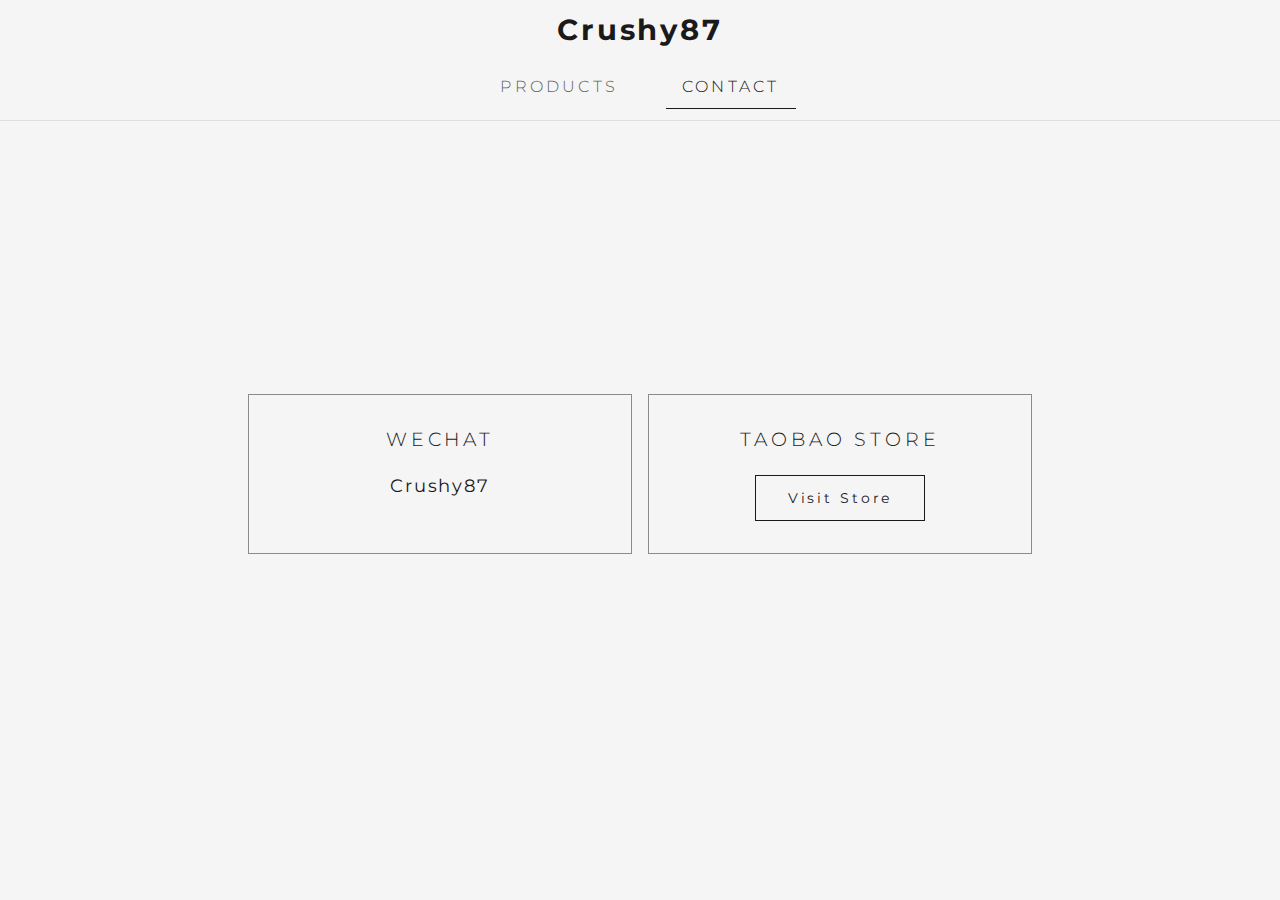
<file: contact.html>
<!DOCTYPE html>
<html lang="en">
<head>
    <meta charset="UTF-8">
    <meta name="viewport" content="width=device-width, initial-scale=1.0">
    <title>Contact - Crushy87</title>
    <link rel="stylesheet" href="styles.css">
    <link rel="preconnect" href="https://fonts.googleapis.com">
    <link rel="preconnect" href="https://fonts.gstatic.com" crossorigin>
    <link href="https://fonts.googleapis.com/css2?family=Montserrat:wght@200;300;400;700&display=swap" rel="stylesheet">
</head>
<body>
    <div class="noise-overlay"></div>
    
    <header class="products-header">
        <a href="index.html" class="brand-name">Crushy87</a>
        <nav class="header-nav">
            <a href="products.html">Products</a>
            <a href="contact.html" class="active">Contact</a>
        </nav>
    </header>

    <main class="contact-page">
        <div class="contact-content">
            <div class="contact-method">
                <h2>WeChat</h2>
                <p>Crushy87</p>
            </div>
            <div class="contact-method">
                <h2>Taobao Store</h2>
                <a href="https://shop68237358.world.taobao.com/" target="_blank" class="store-link">Visit Store</a>
            </div>
        </div>
    </main>

    <script src="script.js"></script>
</body>
</html>
</file>
<file: styles.css>
:root {
    --background-color: #f5f5f5;
    --text-color: #1a1a1a;
    --accent-color: #8b8b8b;
    --transition: all 0.3s cubic-bezier(0.4, 0, 0.2, 1);
    --font-sans: 'Montserrat', sans-serif;
}

/* Base Styles */
* {
    margin: 0;
    padding: 0;
    box-sizing: border-box;
}

body {
    font-family: var(--font-sans);
    background-color: var(--background-color);
    color: var(--text-color);
    position: relative;
    overflow-y: auto;
    min-height: 100vh;
}

.noise-overlay {
    position: fixed;
    top: 0;
    left: 0;
    right: 0;
    bottom: 0;
    background-image: url('[data-uri]* your noise texture base64 */');
    opacity: 0.03;
    pointer-events: none;
    z-index: 1;
}

/* Centered Layout */
.centered-layout {
    display: flex;
    flex-direction: column;
    justify-content: center;
    align-items: center;
    height: 100vh;
    padding: 2rem;
}

/* Main Menu */
.main-menu {
    text-align: center;
    animation: fadeIn 1s ease-out;
    padding: 0 1rem;
}

.brand-name {
    font-size: clamp(4rem, 15vw, 12rem);
    font-weight: 700;
    letter-spacing: 0.1em;
    margin-bottom: 1rem;
    line-height: 1;
}

.menu-items {
    display: flex;
    flex-direction: column;
    gap: 1rem;
    margin-top: 2rem;
}

.menu-items a {
    color: var(--text-color);
    text-decoration: none;
    font-size: clamp(0.9rem, 2.5vw, 1.2rem);
    letter-spacing: 0.2em;
    font-weight: 300;
    text-transform: uppercase;
    transition: var(--transition);
    position: relative;
    padding: 0.75rem;
}

.menu-items a::after {
    content: '';
    position: absolute;
    bottom: 0;
    left: 50%;
    width: 0;
    height: 1px;
    background-color: var(--text-color);
    transition: var(--transition);
    transform: translateX(-50%);
}

.menu-items a:hover::after {
    width: 100%;
}

/* Social Links */
.social-links {
    position: fixed;
    bottom: 2rem;
    left: 50%;
    transform: translateX(-50%);
    font-size: 0.9rem;
    letter-spacing: 0.2em;
    opacity: 0;
    white-space: nowrap;
    text-align: center;
    width: auto;
    padding: 0;
    animation: socialFadeIn 1s ease-out 0.5s forwards;
}

.social-links a {
    color: var(--text-color);
    text-decoration: none;
    transition: var(--transition);
    padding: 0 0.75rem;
}

.social-links a:hover {
    opacity: 1;
}

.separator {
    color: var(--accent-color);
}

/* Animations */
@keyframes fadeIn {
    from {
        opacity: 0;
        transform: translateY(20px);
    }
    to {
        opacity: 1;
        transform: translateY(0);
    }
}

@keyframes socialFadeIn {
    from {
        opacity: 0;
        transform: translate(-50%, 20px);
    }
    to {
        opacity: 0.7;
        transform: translate(-50%, 0);
    }
}

/* Mobile Responsive */
@media (max-width: 768px) {
    .brand-name {
        font-size: clamp(3rem, 12vw, 4rem);
        margin-bottom: 0.5rem;
    }

    .menu-items {
        gap: 0.75rem;
        margin-top: 1.5rem;
    }

    .menu-items a {
        font-size: 1rem;
        padding: 0.5rem;
    }

    .social-links {
        font-size: 0.8rem;
        bottom: 1.5rem;
    }

    .social-links a {
        padding: 0 0.5rem;
    }
}

@media (max-width: 480px) {
    .brand-name {
        font-size: clamp(2.5rem, 10vw, 3rem);
    }

    .menu-items a {
        font-size: 0.9rem;
    }

    .social-links {
        font-size: 0.75rem;
        bottom: 1rem;
    }

    .social-links a {
        padding: 0 0.4rem;
    }
}

/* Add better touch area for mobile */
@media (hover: none) {
    .menu-items a {
        padding: 0.75rem;
    }

    .header-nav a {
        padding: 0.5rem;
    }

    .store-link {
        padding: 1rem 1.5rem;
    }
}

/* Products Page Header */
.products-header {
    position: fixed;
    top: 0;
    left: 0;
    width: 100%;
    padding: 1rem;
    display: flex;
    flex-direction: column;
    align-items: center;
    gap: 0.5rem;
    z-index: 200;
    background: var(--background-color);
    border-bottom: 1px solid rgba(26, 26, 26, 0.1);
}

.products-header .brand-name {
    font-size: clamp(1.2rem, 2.5vw, 1.8rem);
    font-weight: 700;
    text-decoration: none;
    color: var(--text-color);
    letter-spacing: 0.1em;
}

.header-nav {
    display: flex;
    gap: 2rem;
    justify-content: center;
}

.header-nav a {
    color: var(--text-color);
    text-decoration: none;
    font-size: 1rem;
    letter-spacing: 0.2em;
    font-weight: 300;
    text-transform: uppercase;
    transition: var(--transition);
    position: relative;
    opacity: 0.7;
    padding: 0.5rem 1rem;
}

.header-nav a:hover,
.header-nav a.active {
    opacity: 1;
}

.header-nav a::after {
    content: '';
    position: absolute;
    bottom: -5px;
    left: 0;
    width: 100%;
    height: 1px;
    background-color: var(--text-color);
    transform: scaleX(0);
    transition: var(--transition);
}

.header-nav a:hover::after,
.header-nav a.active::after {
    transform: scaleX(1);
}

/* Products Grid Layout */
.products-page {
    padding-top: 120px;
    padding-bottom: 2rem;
    padding-left: 5vw;
    padding-right: 5vw;
    min-height: 100vh;
    overflow-y: auto;
    z-index: 1;
}

.products-grid {
    display: grid;
    grid-template-columns: repeat(auto-fill, minmax(300px, 1fr));
    gap: 2rem;
    max-width: 1800px;
    margin: 0 auto;
    width: 100%;
}

.product-card {
    position: relative;
    background: var(--background-color);
    transition: var(--transition);
    aspect-ratio: 1/1.3;
    display: flex;
    flex-direction: column;
    width: 100%;
    overflow: hidden;
    max-width: 600px;
    justify-self: center;
}

.product-card a {
    text-decoration: none;
    color: var(--text-color);
    height: 100%;
    display: flex;
    flex-direction: column;
}

.product-card img {
    width: 100%;
    aspect-ratio: 1;
    object-fit: cover;
    transition: var(--transition);
}

.product-info {
    padding: 0.75rem;
    display: flex;
    justify-content: space-between;
    width: 100%;
    gap: 1rem;
}

.product-details {
    flex: 1;
    min-width: 0;
}

.product-details h3 {
    font-weight: 300;
    font-size: 0.9rem;
    letter-spacing: 0.05em;
    margin-bottom: 0.5rem;
    line-height: 1.4;
    display: -webkit-box;
    -webkit-line-clamp: 2;
    -webkit-box-orient: vertical;
    overflow: hidden;
    word-break: break-word;
}

.price-info {
    text-align: right;
    flex-shrink: 0;
    min-width: fit-content;
}

.price {
    font-weight: 400;
    font-size: 0.9rem;
    letter-spacing: 0.05em;
    white-space: nowrap;
}

.sold {
    display: block;
    font-size: 0.8rem;
    color: var(--accent-color);
    margin-top: 0.25rem;
    white-space: nowrap;
}

/* Loading State */
.loading {
    text-align: center;
    padding: 4rem;
    font-size: 1rem;
    letter-spacing: 0.2em;
    color: var(--accent-color);
}

/* Error State */
.error {
    text-align: center;
    padding: 4rem;
}

.error p {
    font-size: 1rem;
    letter-spacing: 0.1em;
    color: var(--accent-color);
    margin-bottom: 2rem;
}

.error-link {
    display: inline-block;
    padding: 1rem 2rem;
    border: 1px solid var(--text-color);
    color: var(--text-color);
    text-decoration: none;
    font-size: 0.9rem;
    letter-spacing: 0.2em;
    transition: var(--transition);
}

.error-link:hover {
    background: var(--text-color);
    color: var(--background-color);
}

/* Mobile Responsive Adjustments */
@media (max-width: 768px) {
    .products-page {
        padding-top: 100px;
        padding-left: 4vw;
        padding-right: 4vw;
    }

    .category-filter {
        position: fixed;
        top: 75px;
        left: 0;
        right: 0;
        background: var(--background-color);
        z-index: 15;
        padding: 0.75rem 0.5rem;
        margin: 0;
        overflow-x: auto;
        display: flex;
        justify-content: flex-start;
        -webkit-overflow-scrolling: touch;
        scrollbar-width: none;
        -ms-overflow-style: none;
        box-shadow: 0 2px 4px rgba(0,0,0,0.05);
    }

    .category-filter::-webkit-scrollbar {
        display: none;
    }

    .category-btn {
        padding: 0.5rem 1rem;
        font-size: 0.85rem;
        flex-shrink: 0;
    }

    .products-grid {
        padding-top: 1rem;
    }

    .product-card {
        scroll-snap-align: start;
        height: calc(100vh - 140px);
        max-height: 600px;
        margin-bottom: 1rem;
    }
}

@media (max-width: 480px) {
    .products-page {
        padding-top: 120px;
        padding-left: 3vw;
        padding-right: 3vw;
    }

    .category-btn {
        padding: 0.4rem 0.8rem;
        font-size: 0.8rem;
    }
}

/* Touch Device Optimizations */
@media (hover: none) {
    .products-grid {
        scrollbar-width: none;
        -ms-overflow-style: none;
    }

    .products-grid::-webkit-scrollbar {
        display: none;
    }

    .product-card {
        transform: translateZ(0);
        -webkit-tap-highlight-color: transparent;
    }

    .product-card:active {
        opacity: 0.8;
    }
}

/* Dynamic grid for larger screens */
@media (min-width: 769px) {
    .products-grid {
        grid-template-columns: repeat(auto-fill, minmax(300px, 1fr));
    }

    @media (min-width: 1200px) {
        .products-grid {
            grid-template-columns: repeat(auto-fill, minmax(350px, 1fr));
        }
    }

    @media (min-width: 1600px) {
        .products-grid {
            grid-template-columns: repeat(auto-fill, minmax(400px, 1fr));
        }
    }
}

/* Contact Page Styles */
.contact-page {
    display: flex;
    align-items: center;
    justify-content: center;
    min-height: 100vh;
    padding: 80px 1rem 2rem;
}

.contact-content {
    display: grid;
    grid-template-columns: repeat(auto-fit, minmax(250px, 1fr));
    gap: 1rem;
    padding: 0 0.5rem;
    max-width: 800px;
    width: 100%;
}

.contact-method {
    text-align: center;
    padding: 2rem 1.5rem;
    background: var(--background-color);
    border: 1px solid var(--accent-color);
    transition: var(--transition);
}

.contact-method:hover {
    transform: translateY(-5px);
}

.contact-method h2 {
    font-size: 1.2rem;
    font-weight: 300;
    letter-spacing: 0.2em;
    margin-bottom: 1.5rem;
    text-transform: uppercase;
}

.contact-method p {
    font-size: 1.1rem;
    letter-spacing: 0.1em;
    color: var(--text-color);
    font-weight: 400;
}

.store-link {
    display: inline-block;
    padding: 0.8rem 2rem;
    border: 1px solid var(--text-color);
    color: var(--text-color);
    text-decoration: none;
    font-size: 0.9rem;
    letter-spacing: 0.2em;
    transition: var(--transition);
}

.store-link:hover {
    background: var(--text-color);
    color: var(--background-color);
}

/* Mobile Responsive Contact Page */
@media (max-width: 768px) {
    .contact-content {
        gap: 1rem;
    }

    .contact-method {
        padding: 1.5rem 1rem;
    }

    .contact-method h2 {
        font-size: 1rem;
        margin-bottom: 1rem;
    }

    .contact-method p {
        font-size: 0.9rem;
    }

    .store-link {
        padding: 0.6rem 1.5rem;
        font-size: 0.8rem;
    }
}

@media (max-width: 480px) {
    .contact-content {
        grid-template-columns: 1fr;
    }
}

.search-container {
    display: flex;
    justify-content: center;
    padding: 1rem;
    margin-bottom: 2rem;
}

.search-input {
    width: 100%;
    max-width: 500px;
    padding: 0.8rem 1.2rem;
    font-family: var(--font-sans);
    font-size: 1rem;
    border: 1px solid var(--text-color);
    background: none;
    color: var(--text-color);
    letter-spacing: 0.1em;
}

.search-input::placeholder {
    color: var(--accent-color);
}

.search-input:focus {
    outline: none;
    border-color: var(--text-color);
}

@media (max-width: 768px) {
    .search-container {
        padding: 0.5rem;
        margin-bottom: 1rem;
    }

    .search-input {
        padding: 0.6rem 1rem;
        font-size: 0.9rem;
    }
}

.category-filter {
    display: flex;
    flex-wrap: wrap;
    justify-content: center;
    gap: 0.5rem;
    padding: 1rem;
    margin-bottom: 2rem;
}

.category-btn {
    background: none;
    border: 1px solid var(--text-color);
    color: var(--text-color);
    padding: 0.5rem 1rem;
    font-family: var(--font-sans);
    font-size: 0.9rem;
    letter-spacing: 0.1em;
    cursor: pointer;
    transition: var(--transition);
    white-space: nowrap;
}

.category-btn:hover,
.category-btn.active {
    background: var(--text-color);
    color: var(--background-color);
}

@media (max-width: 768px) {
    .category-filter {
        padding: 0.5rem;
        margin-bottom: 1rem;
        overflow-x: auto;
        justify-content: flex-start;
        -webkit-overflow-scrolling: touch;
        scrollbar-width: none;
        -ms-overflow-style: none;
    }

    .category-filter::-webkit-scrollbar {
        display: none;
    }

    .category-btn {
        padding: 0.4rem 0.8rem;
        font-size: 0.8rem;
    }
}

.category-dropdown {
    position: fixed;
    top: 85px;
    left: 50%;
    transform: translateX(-50%);
    z-index: 90;
    width: 200px;
}

.dropdown-btn {
    width: 100%;
    padding: 0.8rem 1rem;
    background: var(--background-color);
    border: 1px solid var(--text-color);
    color: var(--text-color);
    font-family: var(--font-sans);
    font-size: 0.9rem;
    letter-spacing: 0.1em;
    cursor: pointer;
    display: flex;
    justify-content: space-between;
    align-items: center;
    transition: var(--transition);
}

.dropdown-arrow {
    width: 20px;
    height: 20px;
    fill: currentColor;
    transition: transform 0.3s ease;
}

.dropdown-btn.active .dropdown-arrow {
    transform: rotate(180deg);
}

.dropdown-content {
    position: absolute;
    top: 100%;
    left: 0;
    right: 0;
    background: var(--background-color);
    border: 1px solid var(--text-color);
    border-top: none;
    display: none;
    flex-direction: column;
    z-index: 91;
}

.dropdown-content.show {
    display: flex;
}

.dropdown-item {
    padding: 0.8rem 1rem;
    background: none;
    border: none;
    color: var(--text-color);
    font-family: var(--font-sans);
    font-size: 0.9rem;
    letter-spacing: 0.1em;
    cursor: pointer;
    text-align: left;
    transition: var(--transition);
}

.dropdown-item:hover,
.dropdown-item.active {
    background: var(--text-color);
    color: var(--background-color);
}

@media (max-width: 768px) {
    .category-dropdown {
        top: 75px;
        width: 180px;
    }

    .dropdown-btn,
    .dropdown-item {
        padding: 0.6rem 0.8rem;
        font-size: 0.85rem;
    }
}

/* Burger Menu */
.burger-menu {
    position: fixed;
    top: 20px;
    right: 20px;
    width: 30px;
    height: 24px;
    background: none;
    border: none;
    cursor: pointer;
    z-index: 201;
    padding: 0;
}

.burger-menu span {
    display: block;
    width: 100%;
    height: 2px;
    background-color: var(--text-color);
    margin: 5px 0;
    transition: var(--transition);
}

.burger-menu.active span:nth-child(1) {
    transform: rotate(45deg) translate(6px, 6px);
}

.burger-menu.active span:nth-child(2) {
    opacity: 0;
}

.burger-menu.active span:nth-child(3) {
    transform: rotate(-45deg) translate(6px, -6px);
}

/* Category Overlay */
.category-overlay {
    position: fixed;
    top: 0;
    left: 0;
    width: 100%;
    height: 100%;
    background: var(--background-color);
    z-index: 140;
    opacity: 0;
    visibility: hidden;
    transition: var(--transition);
    display: flex;
    align-items: center;
    justify-content: center;
    padding: 120px 20px 20px;
}

.category-overlay.show {
    opacity: 1;
    visibility: visible;
}

.overlay-content {
    display: flex;
    flex-direction: column;
    gap: 1rem;
    width: 100%;
    max-width: 300px;
}

.category-item {
    padding: 1rem;
    background: none;
    border: 1px solid var(--text-color);
    color: var(--text-color);
    font-family: var(--font-sans);
    font-size: 1rem;
    letter-spacing: 0.1em;
    cursor: pointer;
    transition: var(--transition);
    text-transform: uppercase;
}

.category-item:hover,
.category-item.active {
    background: var(--text-color);
    color: var(--background-color);
}

@media (max-width: 768px) {
    .burger-menu {
        top: 15px;
        right: 15px;
    }

    .category-item {
        padding: 0.8rem;
        font-size: 0.9rem;
    }
}
</file>
